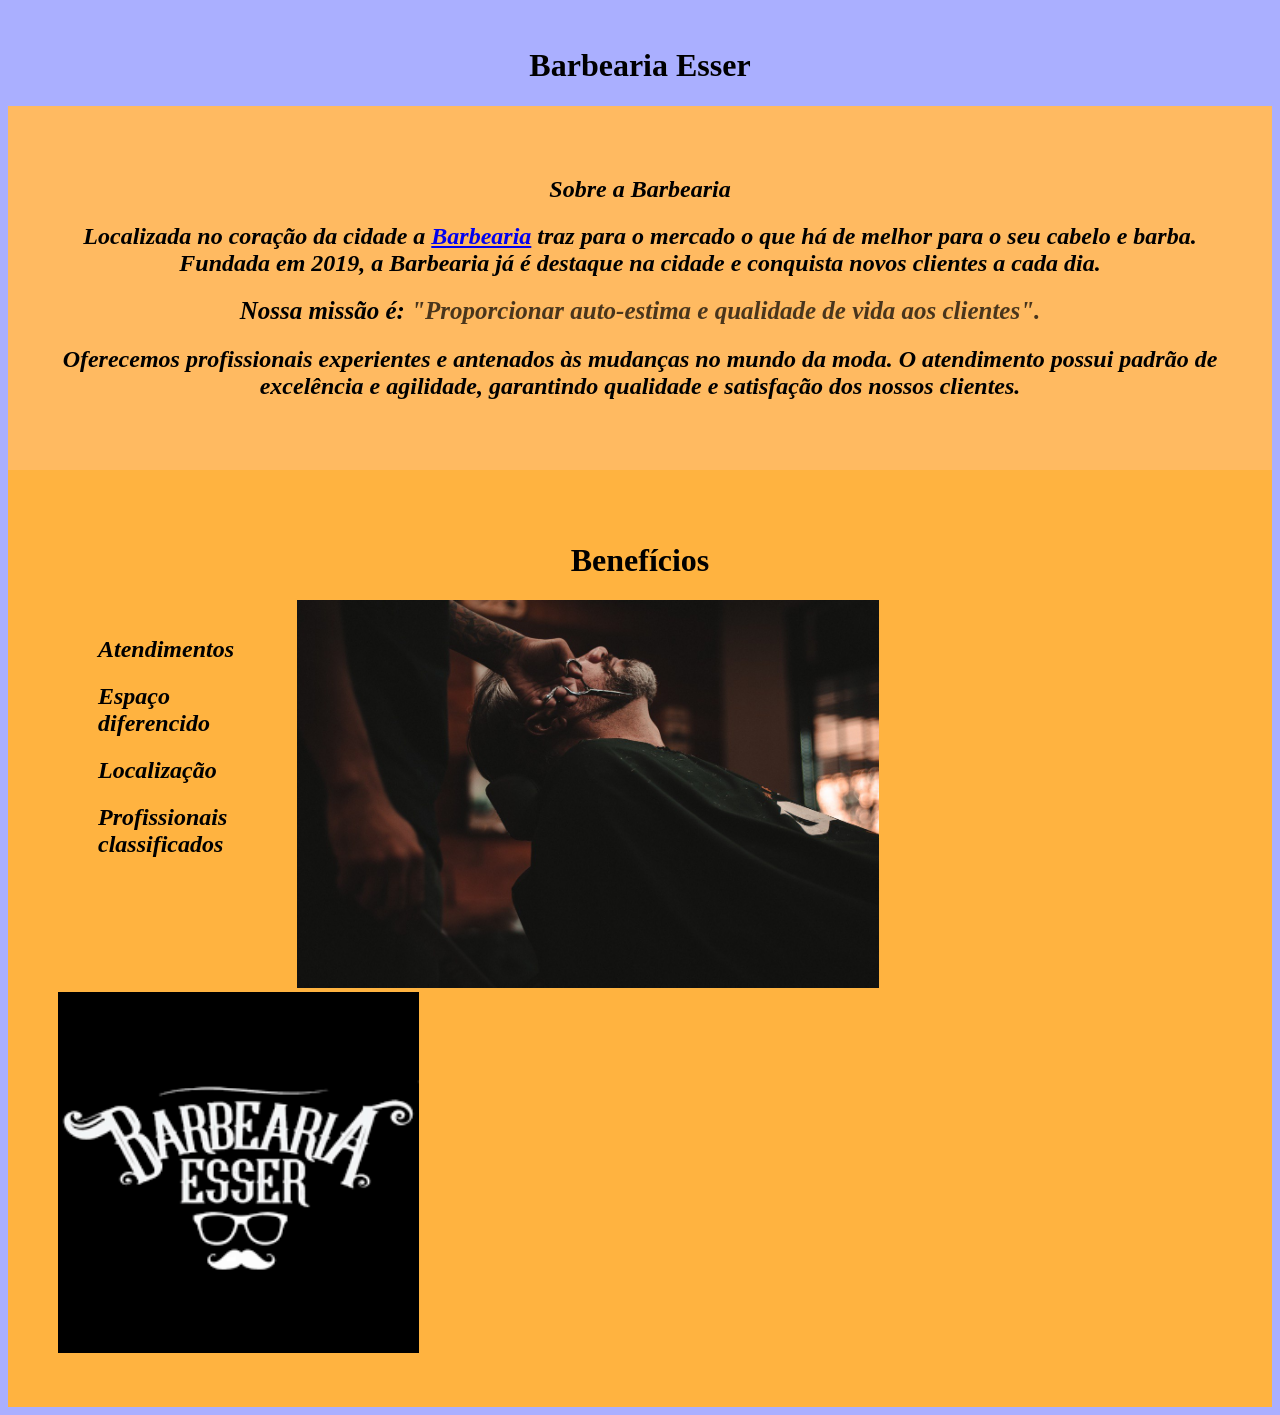
<file: index.html>
<!DOCTYPE html>
<html lang="pt-BR">

<head>
    <meta charset="UTF-8">
    <title>Barbearia Esser</title>
    <link rel="stylesheet" href="style.css" </head>

<body>
    <img id="barbearia src="img/barbearia.jpg">
    <header>
        <h1 class="titulo-principal">Barbearia Esser</h1>
    </header>
    <div class="principal">
        <h2 class="centralizado">Sobre a Barbearia</h2>
        <h2>Localizada no coração da cidade a <strong><a
                    href="https://share.google/VSCTowS5082CI7hIk">Barbearia</a></strong> traz para o mercado
            o que há de melhor para o seu cabelo e barba. Fundada
            em 2019, a Barbearia já é destaque na cidade e conquista novos clientes a cada dia.</h2>
        <h2 id="missão" style="font-size: 25px"><em>Nossa missão é: <strong>"Proporcionar auto-estima e qualidade de vida
                    aos clientes".</strong></em></h2>
        <h2>Oferecemos profissionais experientes e antenados às mudanças no mundo da moda. O atendimento possui padrão de
            excelência e agilidade, garantindo qualidade e satisfação dos nossos clientes.</h2>
    </div>
    <div class="beneficios">
        <h1 class="centralizado">Benefícios</h1>

        <ul>
            <h2 class="itens">Atendimentos</h2>
            <h2 class="itens">Espaço diferencido</h2>
            <h2 class="itens">Localização</h2>
            <h2 class="itens">Profissionais classificados</h2>
        </ul>
        <img src="img/beneficios.jpg" class="imgbeneficios">
        <img src="img/esser.png" class="esserimg">

    </div>
</body>

</html>
</file>
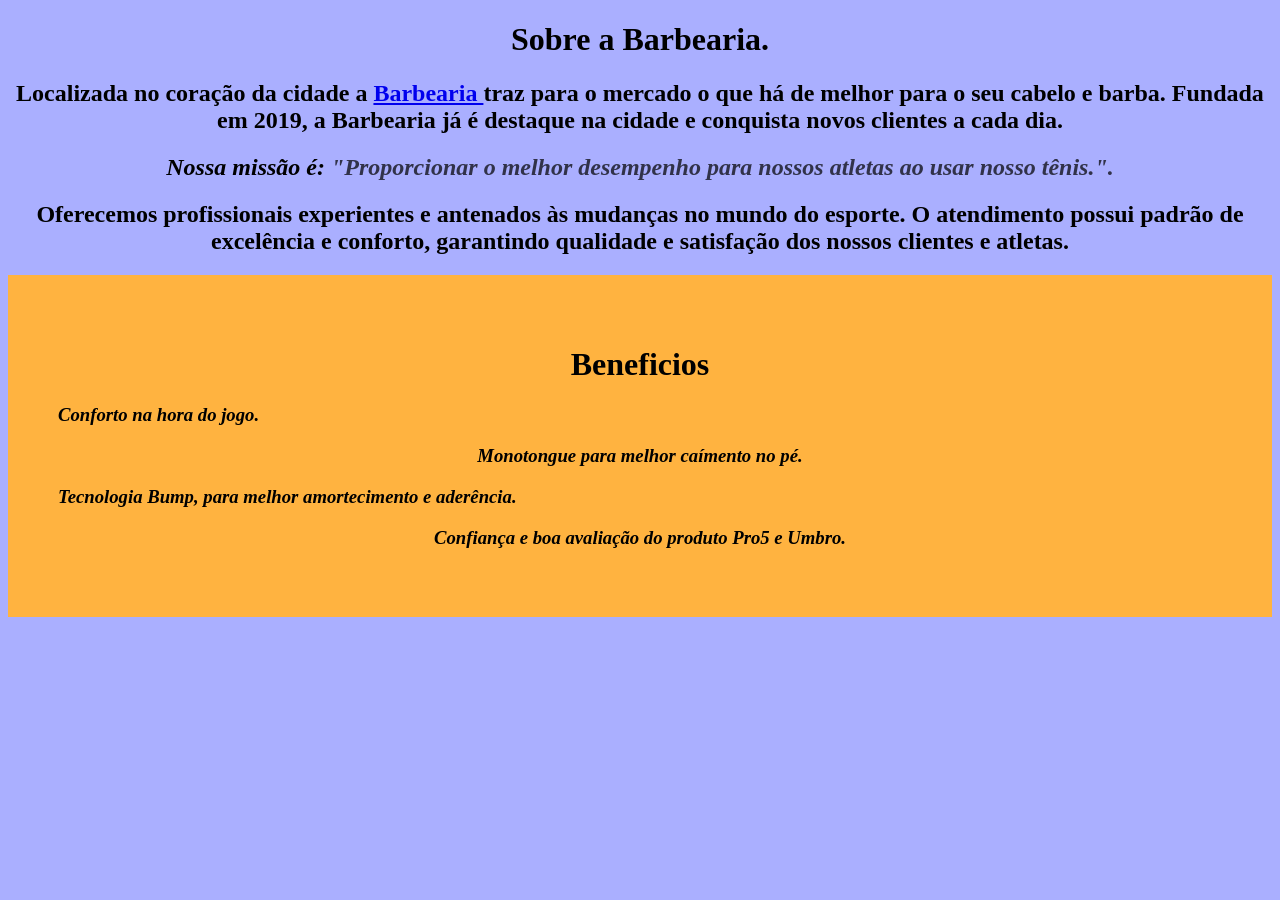
<file: beneficios.html>
<!DOCTYPE html>
<html lang="PT-br">
<head>
    <meta charset="UTF-8">
    <meta name="viewport" content="width=device-width, initial-scale=1.0">
    <title>Barbearia</title>
    <link rel="stylesheet" href="style.css">
</head>
<body>
    <h1>Sobre a Barbearia.</h1> 
    <h2>Localizada no coração da cidade a 
        <strong><a href="https://share.google/9Me7nadRy1lTFhnUi">Barbearia </a></strong>traz para o mercado o que há de melhor para o seu cabelo e barba. Fundada em 2019, a Barbearia já é destaque na cidade e conquista novos clientes a cada dia.</h2>   

    <h2><em>Nossa missão é: <strong>"Proporcionar o melhor desempenho para nossos atletas ao usar nosso tênis.".</strong></em></h2>

    <h2>Oferecemos profissionais experientes e antenados às mudanças no mundo do esporte. O atendimento possui padrão de excelência e conforto, garantindo qualidade e satisfação dos nossos clientes e atletas.</h2>

<div class="beneficios">
<h1>Beneficios</h1>

<p>
<u1>
<p>
<h3 class="itens">Conforto na hora do jogo.</l1>
</p>
<p>
<l1 class="itens">Monotongue para melhor caímento no pé.</l1>
</p>
<p>
<h3 class="itens">Tecnologia Bump, para melhor amortecimento e aderência.</l1>
</p>
<p>
<l1 class="itens">Confiança e boa avaliação do produto Pro5 e Umbro.</l1>
</p>
</u1>
</p>

</div>

<div>
</file>
<file: style.css>
body{
    background: #aaafff;
}

.principal{
    background: hsl(34, 100%, 69%);
    padding: 50px;
    font-style: italic;
}

.itens{
    font-style: italic;
}

.beneficios{
    background: #ffb340;
    padding: 50px;
}

h2{
    text-align: center;
}

ul{
    display: inline-block;
    vertical-align: top;
    width: 20px;
    margin-right: 15%;
}

.imgbeneficios{
    width: 50%;
}

.esserimg{
    width: 31%;
    text-align: right;
}

p{
    text-align: center;
    
}

em strong{
    color:#000000b6
}

#barbearia{
    width: 100%;
 
}

h1{
    text-align: center;
}

#missao{
    font-size: 20px;
}

.titulo-pricipal{
    padding-left: 20px;
}
.centralizado{
    text-align: center;
}
</file>
